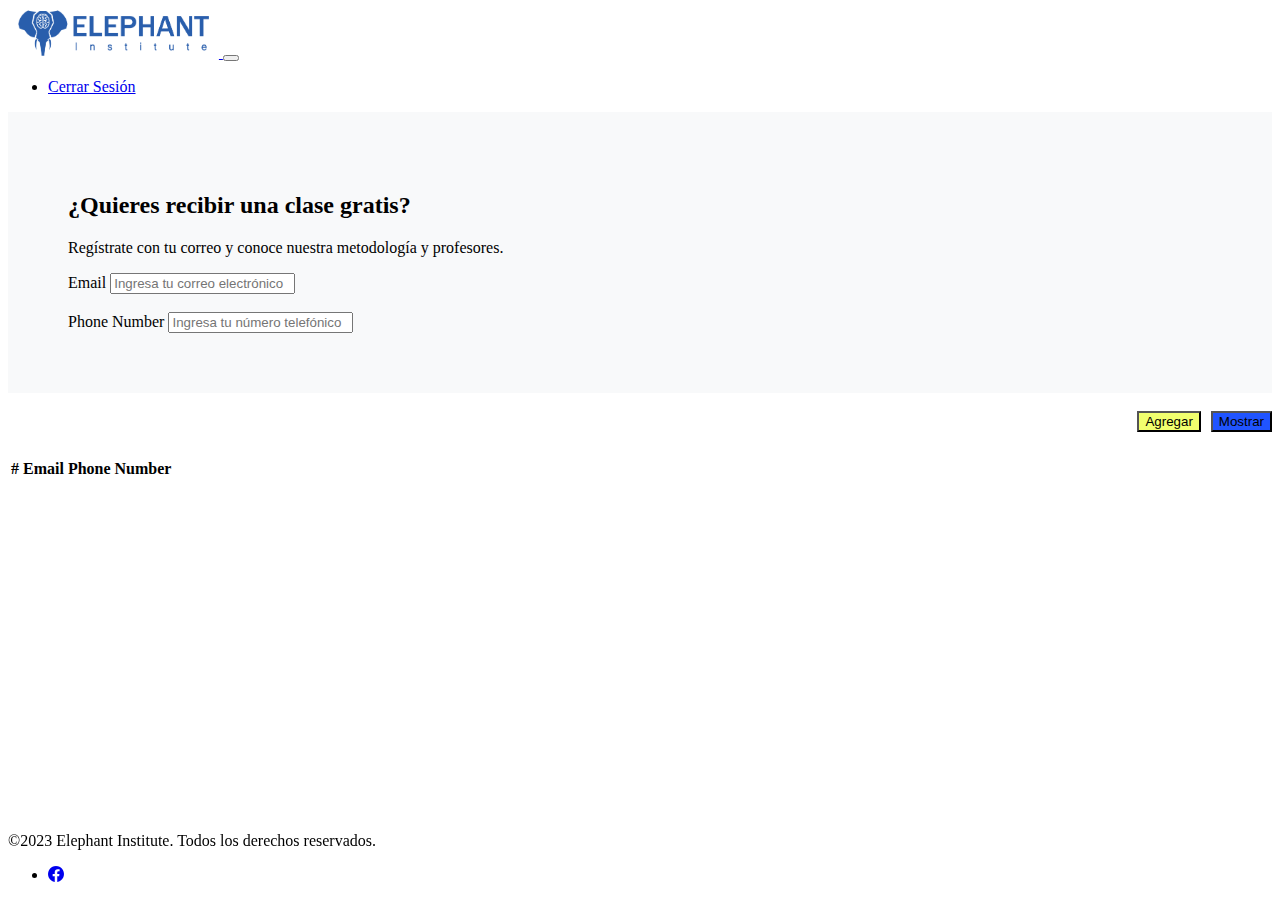
<file: index.html>
<!DOCTYPE html>
<html lang="en">

<head>
  <meta charset="UTF-8">
  <meta name="viewport" content="width=device-width, initial-scale=1" />
  <title>Elephant Institute</title>
  <link href="https://cdn.jsdelivr.net/npm/bootstrap@5.3.0-alpha1/dist/css/bootstrap.min.css" rel="stylesheet"
    integrity="sha384-GLhlTQ8iRABdZLl6O3oVMWSktQOp6b7In1Zl3/Jr59b6EGGoI1aFkw7cmDA6j6gD" crossorigin="anonymous" />
  <link rel="stylesheet" href="https://cdn.jsdelivr.net/npm/bootstrap-icons@1.7.2/font/bootstrap-icons.css">
  <link href="./styles/style3.css" rel="stylesheet" />
  <link rel="stylesheet" href="https://fonts.googleapis.com/icon?family=Material+Icons">
</head>

<body>
  <main class="main">
    
    <header>
      <nav class="navbar navbar-expand-lg navbar-light bg-light">
        <div class="container-fluid">
          <a class="navbar-brand" href="#">
            <img src="./assets/Images/logo-elephant-institute.png" alt="logo">
          </a>
          <button class="navbar-toggler" type="button" data-bs-toggle="collapse" data-bs-target="#navbarNav"
            aria-controls="navbarNav" aria-expanded="false" aria-label="Toggle navigation">
            <span class="navbar-toggler-icon"></span>
          </button>
          <div class="collapse navbar-collapse" id="navbarNav">
            <ul class="navbar-nav ms-auto">
              <li class="nav-item">
                <a class="nav-link" href="#">Cerrar Sesión</a>
              </li>
            </ul>
          </div>
        </div>
      </nav>
    </header>

    <div class="container mt-5">
      <section class="row">
        <article class="col">
          <form>
            <div class="banner-form">
              <h2 class="text-center">¿Quieres recibir una clase gratis?</h2>
              <p class="lead text-center">Regístrate con tu correo y conoce nuestra metodología y profesores.</p>
              <form class="row g-2 justify-content-center align-items-center">
                <div class="col-auto">
                  <label class="visually-hidden" for="emailInput">Email</label>
                  <input type="email" class="form-control" id="emailInput" placeholder="Ingresa tu correo electrónico">
                </div>
                <br>
                <div class="col-auto">
                  <label class="visually-hidden" for="telInput">Phone Number</label>
                  <input type="tel" class="form-control" id="telInput" placeholder="Ingresa tu número telefónico">
                </div>
              </form>
            </div>
            <br>
            <section class="buttons">
            <button type="button" class="btn btn-success" onclick="agregarProspecto()">
              Agregar
            </button>
            <button type="button" class="btn btn-info" onclick="mostrarProspecto()">
              Mostrar
            </button>
          </section>
          </form>
        </article>
        <article>
          <table class="table">
            <thead>
              <tr>
                <th scope="col">#</th>
                <th scope="col">Email</th>
                <th scope="col">Phone Number</th>
              </tr>
            </thead>
            <tbody id="cuerpoTabla"></tbody>
          </table>
        </article>
      </section>
    </div>

    <footer class="bg-light py-3">
      <div class="container">
        <div class="row">
          <div class="col-12 col-md-6">
            <p class="text-center text-md-start">&copy;2023 Elephant Institute. Todos los derechos reservados.</p>
          </div>
          <div class="col-12 col-md-6">
            <ul class="list-inline text-center text-md-end">
              <li class="list-inline-item"><a href="https://www.facebook.com/elephantinstituteCol/" target="_blank"><i
                    class="bi bi-facebook"></i></a></li>
            </ul>
          </div> 
        </div>
      </div>
    </footer>

  </main>
  <script src="./js/app3.js"></script>
</body>

</html>
</file>
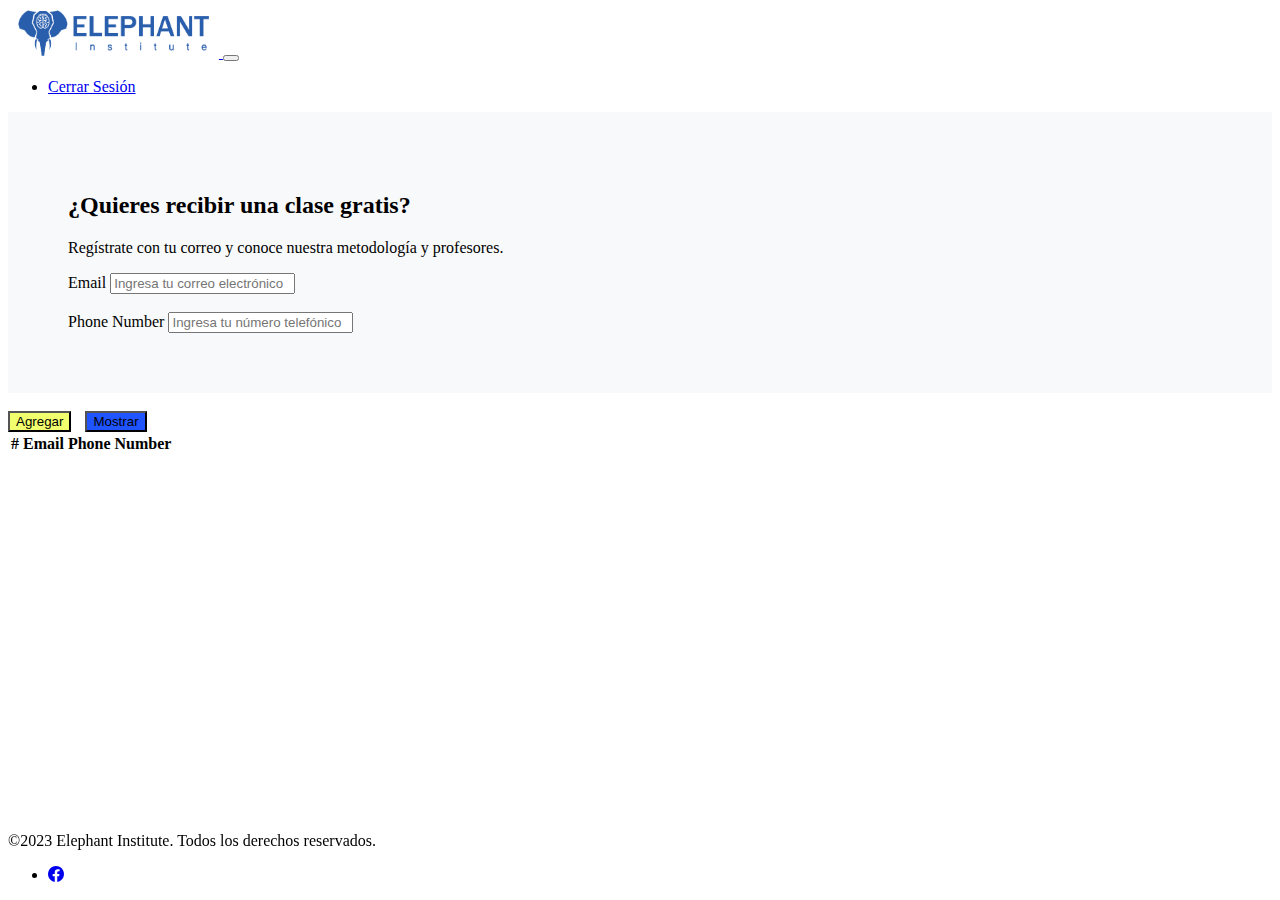
<file: index3.html>
<!DOCTYPE html>
<html lang="en">

<head>
  <meta charset="UTF-8">
  <meta name="viewport" content="width=device-width, initial-scale=1" />
  <title>Elephant Institute</title>
  <link href="https://cdn.jsdelivr.net/npm/bootstrap@5.3.0-alpha1/dist/css/bootstrap.min.css" rel="stylesheet"
    integrity="sha384-GLhlTQ8iRABdZLl6O3oVMWSktQOp6b7In1Zl3/Jr59b6EGGoI1aFkw7cmDA6j6gD" crossorigin="anonymous" />
  <link rel="stylesheet" href="https://cdn.jsdelivr.net/npm/bootstrap-icons@1.7.2/font/bootstrap-icons.css">
  <link href="./styles/style3.css" rel="stylesheet" />
  <link rel="stylesheet" href="https://fonts.googleapis.com/icon?family=Material+Icons">
</head>

<body>
  <main class="main">
    
    <header>
      <nav class="navbar navbar-expand-lg navbar-light bg-light">
        <div class="container-fluid">
          <a class="navbar-brand" href="#">
            <img src="./assets/Images/logo-elephant-institute.png" alt="logo">
          </a>
          <button class="navbar-toggler" type="button" data-bs-toggle="collapse" data-bs-target="#navbarNav"
            aria-controls="navbarNav" aria-expanded="false" aria-label="Toggle navigation">
            <span class="navbar-toggler-icon"></span>
          </button>
          <div class="collapse navbar-collapse" id="navbarNav">
            <ul class="navbar-nav ms-auto">
              <li class="nav-item">
                <a class="nav-link" href="#">Cerrar Sesión</a>
              </li>
            </ul>
          </div>
        </div>
      </nav>
    </header>

    <div class="container mt-5">
      <section class="row">
        <article class="col">
          <form>
            <div class="banner-form">
              <h2 class="text-center">¿Quieres recibir una clase gratis?</h2>
              <p class="lead text-center">Regístrate con tu correo y conoce nuestra metodología y profesores.</p>
              <form class="row g-2 justify-content-center align-items-center">
                <div class="col-auto">
                  <label class="visually-hidden" for="emailInput">Email</label>
                  <input type="email" class="form-control" id="emailInput" placeholder="Ingresa tu correo electrónico">
                </div>
                <br>
                <div class="col-auto">
                  <label class="visually-hidden" for="telInput">Phone Number</label>
                  <input type="tel" class="form-control" id="telInput" placeholder="Ingresa tu número telefónico">
                </div>
              </form>
            </div>
            <br>
            <button type="button" class="btn btn-success" onclick="agregarProspecto()">
              Agregar
            </button>
            <button type="button" class="btn btn-info" onclick="mostrarProspecto()">
              Mostrar
            </button>
          </form>
        </article>
        <article>
          <table class="table">
            <thead>
              <tr>
                <th scope="col">#</th>
                <th scope="col">Email</th>
                <th scope="col">Phone Number</th>
              </tr>
            </thead>
            <tbody id="cuerpoTabla"></tbody>
          </table>
        </article>
      </section>
    </div>

    <footer class="bg-light py-3">
      <div class="container">
        <div class="row">
          <div class="col-12 col-md-6">
            <p class="text-center text-md-start">&copy;2023 Elephant Institute. Todos los derechos reservados.</p>
          </div>
          <div class="col-12 col-md-6">
            <ul class="list-inline text-center text-md-end">
              <li class="list-inline-item"><a href="https://www.facebook.com/elephantinstituteCol/" target="_blank"><i
                    class="bi bi-facebook"></i></a></li>
            </ul>
          </div> 
        </div>
      </div>
    </footer>

  </main>
  <script src="./js/app3.js"></script>
</body>

</html>
</file>
<file: styles/style3.css>
.main {
    display: grid;
    grid-template-columns: 1fr;
  }
  
  
  .header {
    background-color: #f8f9fa;
  }
    
  .navbar-brand img {
    height: 50px;
  }

  .banner-form {
    background-color: #f8f9fa;
    padding: 60px;
  
  }

  .buttons {
    margin-bottom: 25px;
    display:flex;
    flex-direction:row;
    justify-content: right;
  }

  .btn-success {
    background-color: #f1ff6e;
    margin-right: 10px;
  }

  .btn-info {
    background-color: #2054ff;
  }


footer {
  position: fixed;
  bottom: 0;
  width: 100%;
}
</file>
